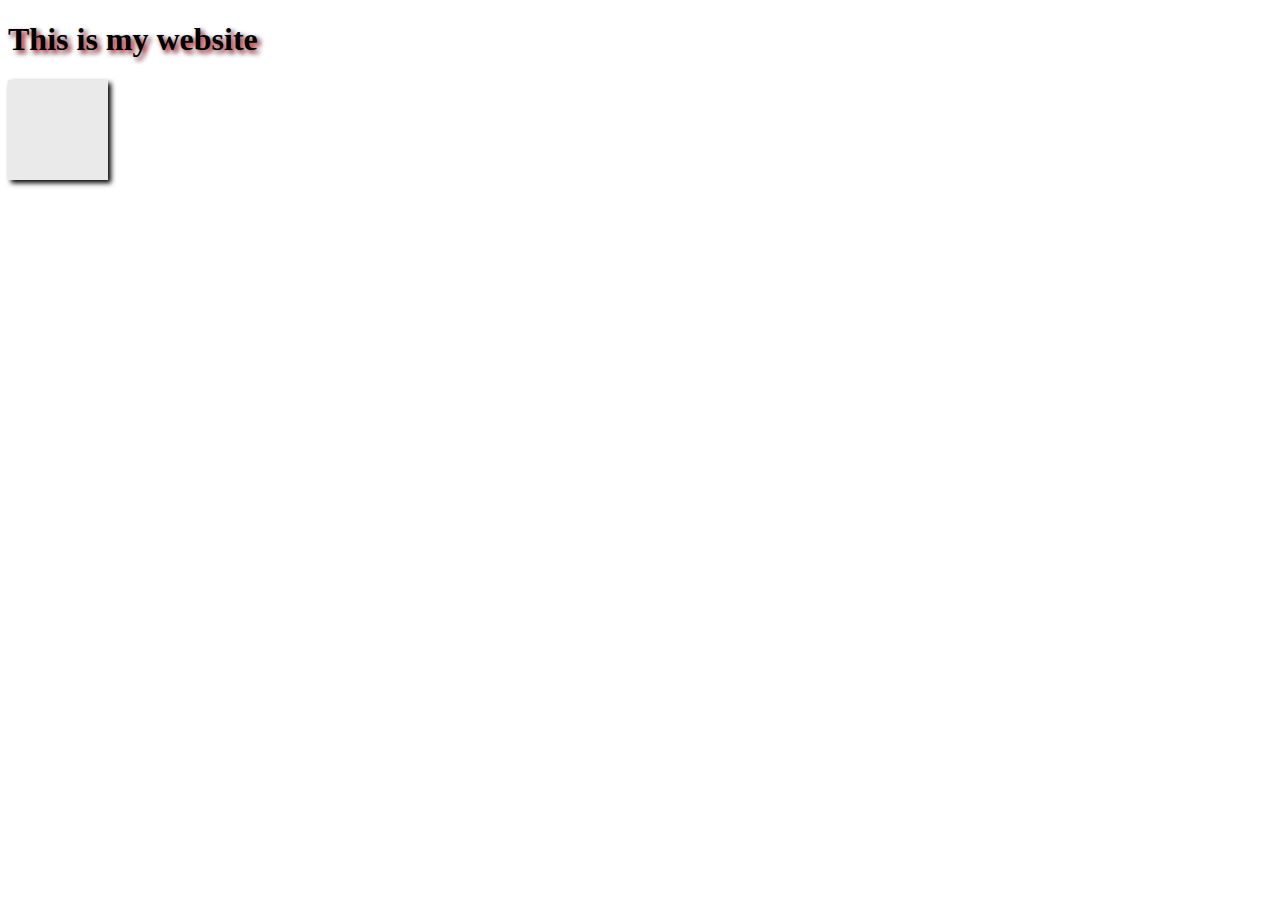
<file: index.html>
<!DOCTYPE html>
<html lang="en">
<head>
    <meta charset="UTF-8">
    <meta http-equiv="X-UA-Compatible" content="IE=edge">
    <meta name="viewport" content="width=device-width, initial-scale=1">
    <link rel="icon" type="img/png" href="favimages/favcon.jpeg">
    <title>Gee_Boss</title>
    <link rel="stylesheet" href="style.css">

</head>

<body>
    <h1>This is my website</h1>
    <div id="box1"></div>
    

</body>

</html>
</file>
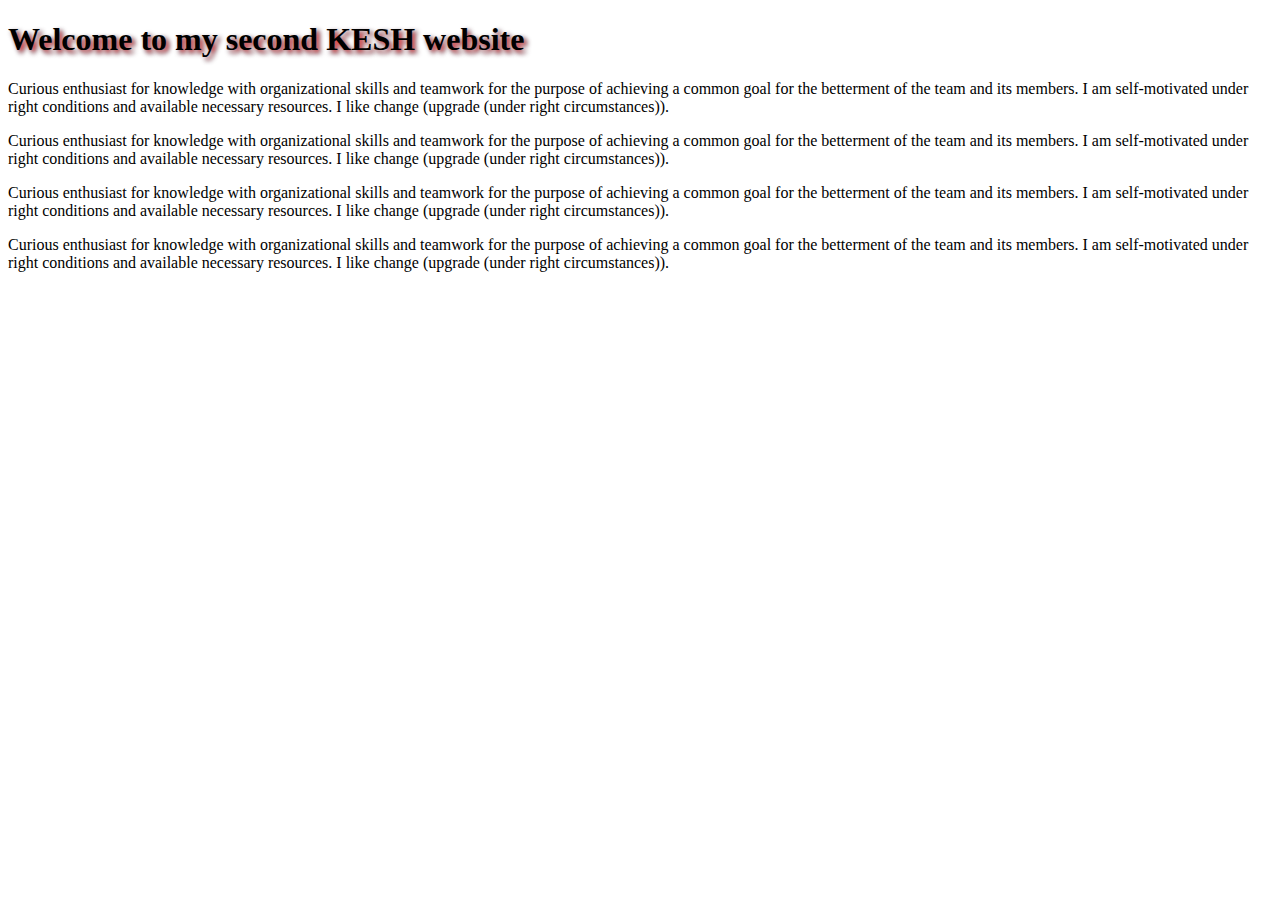
<file: h2.html>
<!DOCTYPE html>
<html lang="en">
<head>
    <meta charset="UTF-8">
    <meta name="viewport" content="width=device-width, initial-scale=1.0">
    <title>Document</title>
    <link rel="stylesheet" href="style.css">
</head>
<body>
    <h1>Welcome to my second KESH website</h1>
    <p><p>Curious enthusiast for knowledge with organizational skills and teamwork for the purpose of achieving a common goal for the betterment of the team and its members. I am self-motivated under right conditions and available necessary resources. I like change (upgrade (under right circumstances)).</p></p>
    <p><p>Curious enthusiast for knowledge with organizational skills and teamwork for the purpose of achieving a common goal for the betterment of the team and its members. I am self-motivated under right conditions and available necessary resources. I like change (upgrade (under right circumstances)).</p></p>
    <p><p>Curious enthusiast for knowledge with organizational skills and teamwork for the purpose of achieving a common goal for the betterment of the team and its members. I am self-motivated under right conditions and available necessary resources. I like change (upgrade (under right circumstances)).</p></p>
    <p><p>Curious enthusiast for knowledge with organizational skills and teamwork for the purpose of achieving a common goal for the betterment of the team and its members. I am self-motivated under right conditions and available necessary resources. I like change (upgrade (under right circumstances)).</p></p>
    
</body>
</html>
</file>
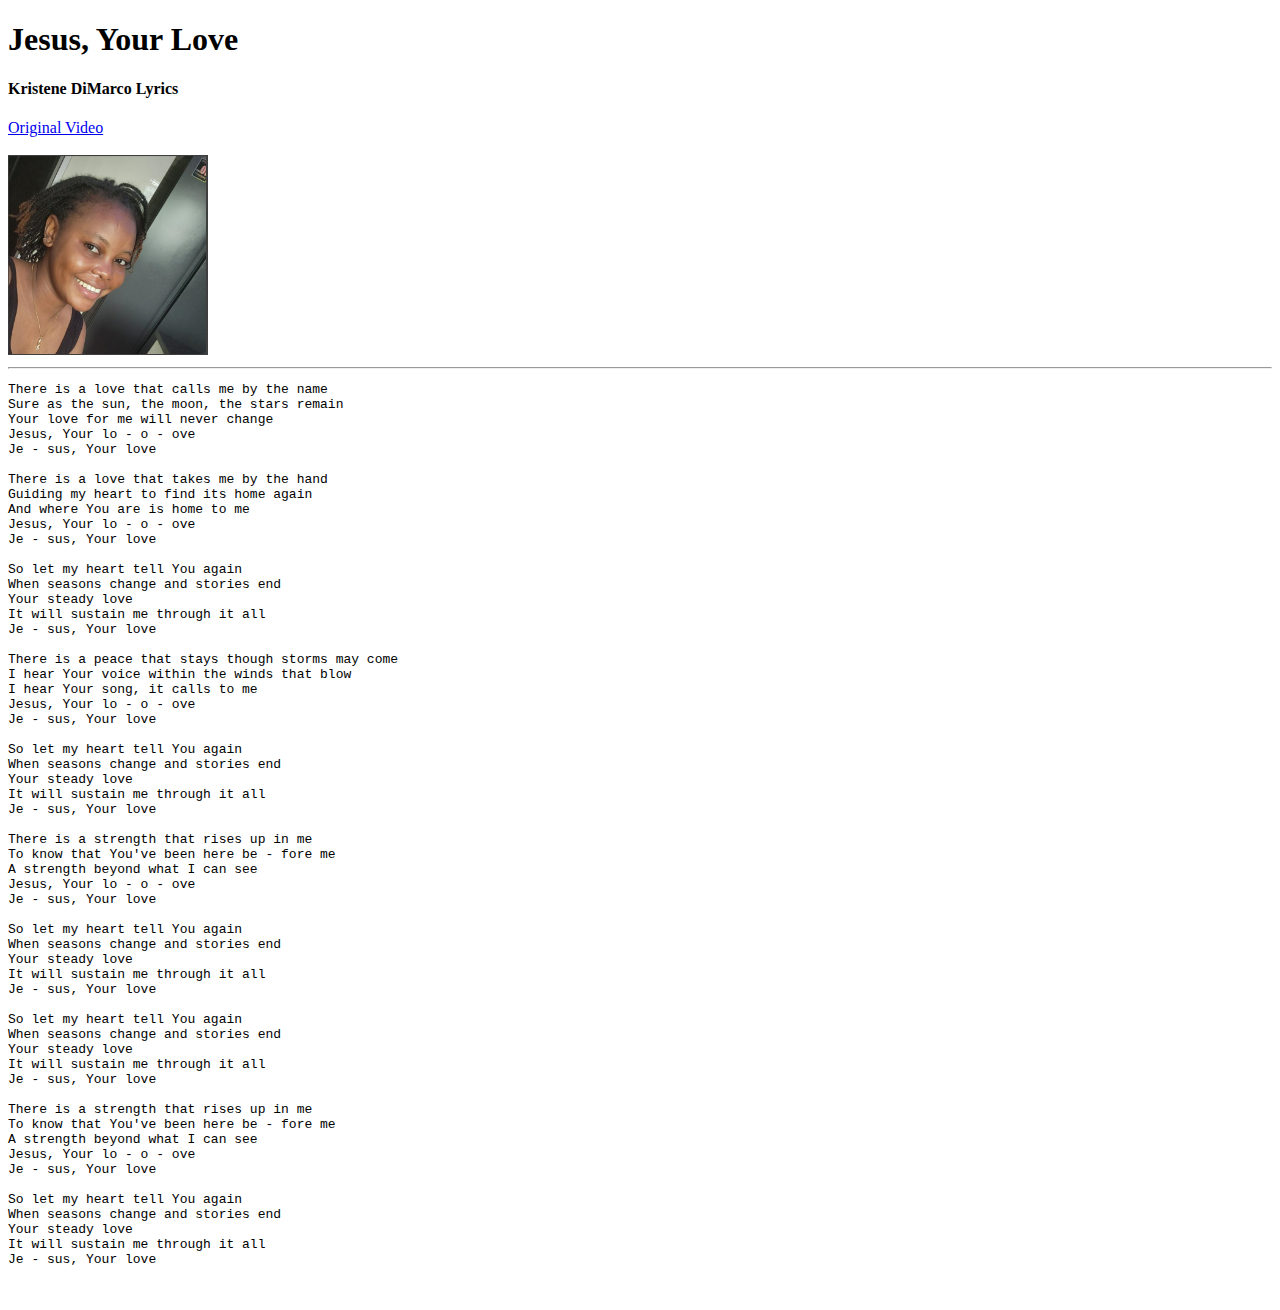
<file: lyrics.html>
<!DOCTYPE html>
<html>
    <head>
        <link rel="icon" type="img/png" href="favicon.png">
        <title>Eve</title>
    </head>
    <body>
        <h1>Jesus, Your Love</h1>
        <h4>Kristene DiMarco Lyrics</h4>
        <a href="https://www.youtube.com/watch?v=STlxdghSczI"
        target="_blank">
            Original Video
        </a>

        <br><br> 

        
        <a href="https://www.linkedin.com/in/evelyn-aiyedatiwa-3032a3148/" target="_blank">
            <img src="images/evelyn.png" alt="This is her picture"  title="Linkedin" height="200">
        </a>

        <hr>
        <pre>
There is a love that calls me by the name
Sure as the sun, the moon, the stars remain
Your love for me will never change
Jesus, Your lo - o - ove
Je - sus, Your love

There is a love that takes me by the hand
Guiding my heart to find its home again
And where You are is home to me
Jesus, Your lo - o - ove
Je - sus, Your love

So let my heart tell You again
When seasons change and stories end
Your steady love
It will sustain me through it all
Je - sus, Your love

There is a peace that stays though storms may come
I hear Your voice within the winds that blow
I hear Your song, it calls to me
Jesus, Your lo - o - ove
Je - sus, Your love

So let my heart tell You again
When seasons change and stories end
Your steady love
It will sustain me through it all
Je - sus, Your love

There is a strength that rises up in me
To know that You've been here be - fore me
A strength beyond what I can see
Jesus, Your lo - o - ove
Je - sus, Your love

So let my heart tell You again
When seasons change and stories end
Your steady love
It will sustain me through it all
Je - sus, Your love

So let my heart tell You again
When seasons change and stories end
Your steady love
It will sustain me through it all
Je - sus, Your love

There is a strength that rises up in me
To know that You've been here be - fore me
A strength beyond what I can see
Jesus, Your lo - o - ove
Je - sus, Your love

So let my heart tell You again
When seasons change and stories end
Your steady love
It will sustain me through it all
Je - sus, Your love

        </pre>
    </body>
</html>
</file>
<file: style.css>
h1{
    text-shadow: 3px 3px 5px hsl(0, 100%, 61%), 3px 3px 5px hsl(187, 76%, 40%);
    
}
#box1{
    width: 100px;
    height: 100px;
    background-color: rgb(234, 234, 234);
    box-shadow: 3px 3px 5px;
}
</file>
